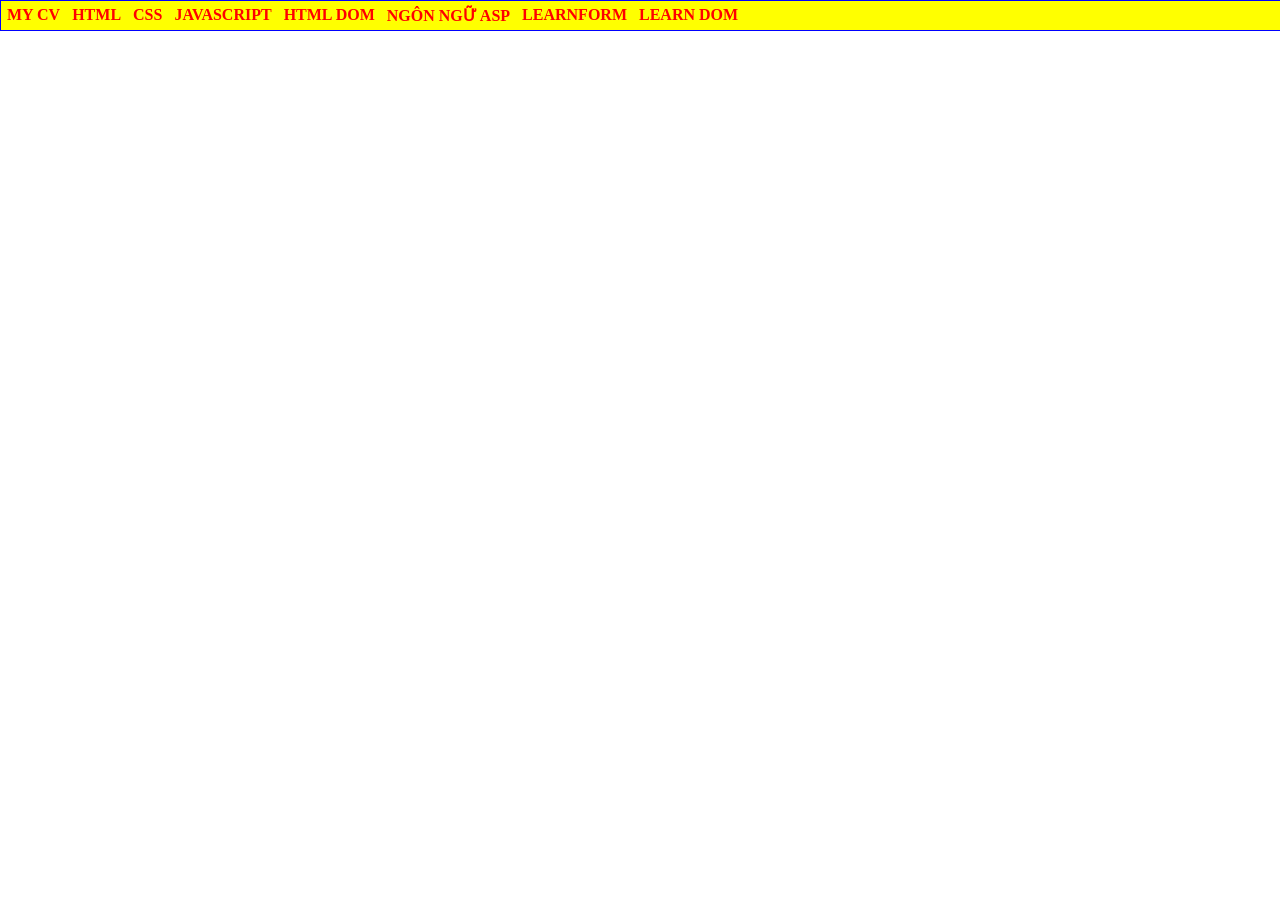
<file: index.html>
<html>
    <head>
        <meta charset="UTF-8">
        <title>Đinh Thế Nhơn - K244060739</title>
        <style> 
            @import url("main.css"); 
            body {
                margin: 0;
                padding: 0;
            }
            #container {
                width: 100%;
                background-color: yellow;
            }
            #container > ul {
                margin: 0;
                padding: 0;
            }
        </style>
    </head>
    <body>
        <div id="container">  
            <ul>
                <li><a href="Dinh_The_Nhon.html">MY CV</a></li>
                <li><a href="#">HTML</a></li>
                <li><a href="#">CSS</a>
                    <ul>
                        <li><a href="html/home.html">Bài tập 42</a></li>
                        <li><a href="learnform/clinetGet.html">Learnform</a></li>
                        <li><a href="#">GIAO DIỆN VỚI CSS</a></li>
                        <li><a href="#">CSS NÂNG CAO</a></li>
                    </ul>
                </li>
                <li><a href="#">JAVASCRIPT</a>
                    <ul>
                        <li><a href="#">LESSON 01</a></li>
                        <li><a href="#">LESSON 02</a></li>
                        <li><a href="#">LESSON 03</a></li>
                    </ul>
                </li>
                <li><a href="#">HTML DOM</a></li>
                <li><a href="#">NGÔN NGỮ ASP</a></li>
                <li>
                    <a href="#">LEARNFORM</a>
                    <ul>
                        <li>
                            <a href="learnform/Bài 48/Register.html">
                                Bài 48
                            </a>
                        </li>
                        <li>
                            <a href="learnform/Bài 49/OnlineClassifield.html">
                                Bài 49
                            </a>
                        </li>
                        <li>
                            <a href="Baitap50/report.html">
                                Bài 50
                            </a>
                        </li>
                    </ul>
                </li>
                <li>
                    <a href="#">LEARN DOM</a>
                    <ul>
                        <li>
                            <a href="Learn DOM/Bài 63.html">
                                Bài 63
                            </a>
                        </li>
                        <li>
                            <a href="Learn DOM/Bài 64.html">
                                Bài 64
                            </a>
                        </li>
                    </ul>
                </li>
            </ul>
        </div>
    </body>
</html>
</file>
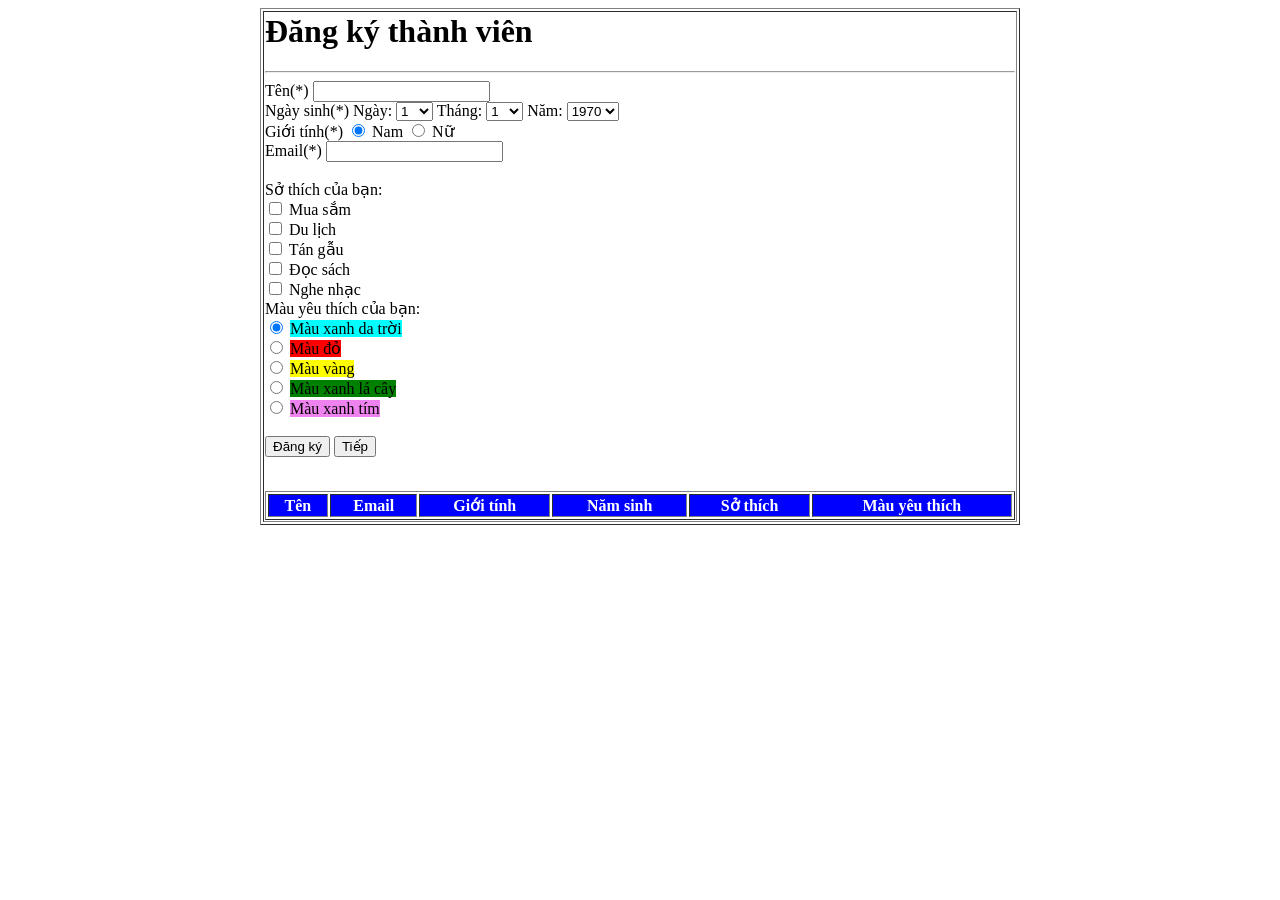
<file: Bài 63.html>
<html>
<head>
    <title>Đăng ký thành viên</title>

    <script>
        function loadDate() {
            for (var i = 1; i <= 31; i++)
                document.getElementById("ngay").innerHTML +=
                    "<option>" + i + "</option>";

            for (var i = 1; i <= 12; i++)
                document.getElementById("thang").innerHTML +=
                    "<option>" + i + "</option>";

            var currentYear = new Date().getFullYear();

            for (var i = 1970; i <= currentYear; i++)
                document.getElementById("nam").innerHTML +=
                    "<option>" + i + "</option>";
        }

        function dangKy() {
            var ten = document.getElementById("txtTen").value;
            var email = document.getElementById("txtEmail").value;

            if (ten.trim() == "") {
                alert("Tên không được để trống");
                return;
            }

            if (!email.includes("@") || !email.includes(".")) {
                alert("Email không hợp lệ");
                return;
            }

            var gioitinh =
                document.querySelector('input[name="gioitinh"]:checked').value;

            var ds = document.querySelectorAll('input[name="sothich"]:checked');
            var sothich = [];

            for (var i = 0; i < ds.length; i++) {
                sothich.push(ds[i].value);
            }

            var mau =
                document.querySelector('input[name="mau"]:checked').value;

            var ngay = document.getElementById("ngay").value;
            var thang = document.getElementById("thang").value;
            var nam = document.getElementById("nam").value;

            var tbody = document.getElementById("tbThanhVien");
            var tr = document.createElement("tr");

            tr.innerHTML =
                "<td>" + ten + "</td>" +
                "<td>" + email + "</td>" +
                "<td>" + gioitinh + "</td>" +
                "<td>" + ngay + "/" + thang + "/" + nam + "</td>" +
                "<td>" + sothich.join(", ") + "</td>" +
                "<td>" + mau + "</td>";

            tr.onmouseover = function() {
                this.style.backgroundColor = "yellow";
                this.style.color = "red";
            };

            tr.onmouseout = function() {
                this.style.backgroundColor = "white";
                this.style.color = "black";
            };

            tbody.appendChild(tr);
        }
    </script>
</head>

<body onload="loadDate()">

<table width="760" border="1" align="center">
    <tr>
        <td>
            <h1>Đăng ký thành viên</h1>
            <hr>

            <form id="frmDangKy">

                Tên(*)
                <input type="text" id="txtTen" name="txtTen">
                <br>

                Ngày sinh(*)
                Ngày:
                <select id="ngay"></select>

                Tháng:
                <select id="thang"></select>

                Năm:
                <select id="nam"></select>
                <br>

                Giới tính(*)
                <input type="radio" name="gioitinh" value="Nam" checked> Nam
                <input type="radio" name="gioitinh" value="Nữ"> Nữ
                <br>

                Email(*)
                <input type="text" id="txtEmail" name="txtEmail">
                <br><br>

                Sở thích của bạn:<br>

                <input type="checkbox" name="sothich" value="Mua sắm"> Mua sắm<br>
                <input type="checkbox" name="sothich" value="Du lịch"> Du lịch<br>
                <input type="checkbox" name="sothich" value="Tán gẫu"> Tán gẫu<br>
                <input type="checkbox" name="sothich" value="Đọc sách"> Đọc sách<br>
                <input type="checkbox" name="sothich" value="Nghe nhạc"> Nghe nhạc<br>

                Màu yêu thích của bạn:<br>

                <input type="radio" name="mau" value="Màu xanh da trời" checked>
                <span style="background:cyan;">Màu xanh da trời</span><br>

                <input type="radio" name="mau" value="Màu đỏ">
                <span style="background:red;">Màu đỏ</span><br>

                <input type="radio" name="mau" value="Màu vàng">
                <span style="background:yellow;">Màu vàng</span><br>

                <input type="radio" name="mau" value="Màu xanh lá cây">
                <span style="background:green;">Màu xanh lá cây</span><br>

                <input type="radio" name="mau" value="Màu xanh tím">
                <span style="background:violet;">Màu xanh tím</span><br><br>

                <input type="button"
                       value="Đăng ký"
                       onclick="dangKy()">

                <input type="reset" value="Tiếp">

            </form>

            <br>

            <table border="1" width="100%">
                <thead style="background:blue;color:white;">
                    <tr>
                        <th>Tên</th>
                        <th>Email</th>
                        <th>Giới tính</th>
                        <th>Năm sinh</th>
                        <th>Sở thích</th>
                        <th>Màu yêu thích</th>
                    </tr>
                </thead>

                <tbody id="tbThanhVien"></tbody>
            </table>

        </td>
    </tr>
</table>

</body>
</html>
</file>
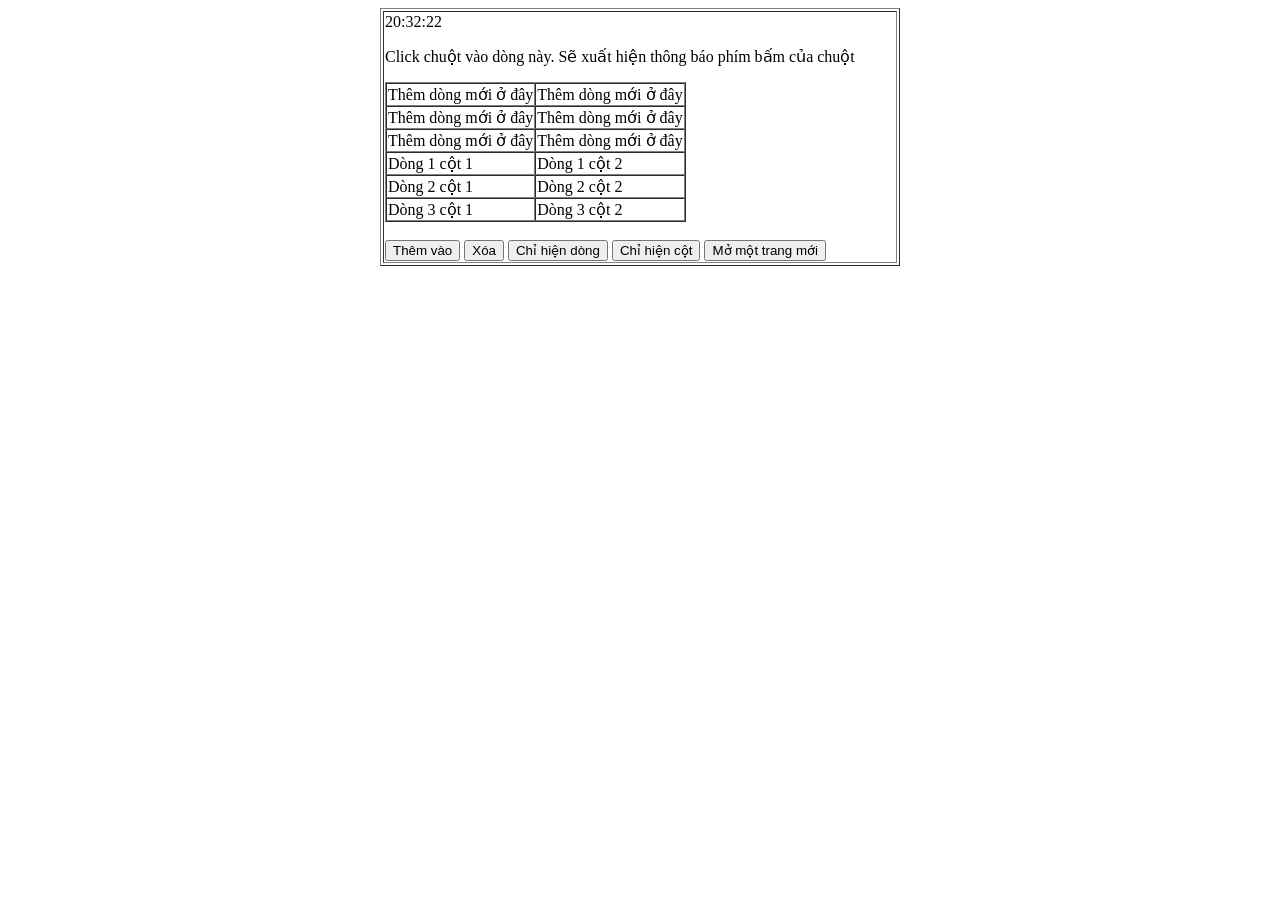
<file: Bài 64.html>
<html>
<head>
    <title>Dynamic Table_ K244060739_ Đinh Thế Nhơn</title>

    <script>
        function dongHo() {
            var d = new Date();

            document.getElementById("clock").innerHTML =
                d.getHours() + ":" +
                d.getMinutes() + ":" +
                d.getSeconds();

            setTimeout(dongHo, 1000);
        }

        function clickChuot(e) {
            if (e.button == 0)
                alert("Bạn vừa click chuột trái");

            if (e.button == 2)
                alert("Bạn vừa click chuột phải");
        }

        function chonDong(tr) {
            if (tr.style.backgroundColor == "red")
                tr.style.backgroundColor = "";
            else
                tr.style.backgroundColor = "red";
        }

        function themDong() {
            var table = document.getElementById("myTable");
            var tr = table.insertRow();

            var td1 = tr.insertCell(0);
            var td2 = tr.insertCell(1);

            td1.innerHTML = "Thêm dòng mới ở đây";
            td2.innerHTML = "Thêm dòng mới ở đây";

            tr.onclick = function() {
                chonDong(this);
            };
        }

        function xoaDong() {
            var table = document.getElementById("myTable");

            for (var i = table.rows.length - 1; i >= 0; i--) {
                if (table.rows[i].style.backgroundColor == "red")
                    table.deleteRow(i);
            }
        }

        function chiHienDong() {
            var table = document.getElementById("myTable");

            for (var i = 0; i < table.rows.length; i++) {
                if (table.rows[i].style.backgroundColor != "red")
                    table.rows[i].style.display = "none";
            }
        }

        function chiHienCot() {
            var table = document.getElementById("myTable");

            for (var i = 0; i < table.rows.length; i++) {
                table.rows[i].cells[1].style.display = "none";
            }
        }

        function moTrangMoi() {
            window.open("https://tranduythanh.com");
        }
    </script>
</head>

<body onload="dongHo()" oncontextmenu="return false">

    <table border="1" width="520" align="center">
        <tr>
            <td>

                <div id="clock"></div>

                <p onmousedown="clickChuot(event)">
                    Click chuột vào dòng này. Sẽ xuất hiện thông báo phím bấm của chuột
                </p>

                <table id="myTable" border="1" cellspacing="0">
                    <tr onclick="chonDong(this)">
                        <td>Thêm dòng mới ở đây</td>
                        <td>Thêm dòng mới ở đây</td>
                    </tr>

                    <tr onclick="chonDong(this)">
                        <td>Thêm dòng mới ở đây</td>
                        <td>Thêm dòng mới ở đây</td>
                    </tr>

                    <tr onclick="chonDong(this)">
                        <td>Thêm dòng mới ở đây</td>
                        <td>Thêm dòng mới ở đây</td>
                    </tr>

                    <tr onclick="chonDong(this)">
                        <td>Dòng 1 cột 1</td>
                        <td>Dòng 1 cột 2</td>
                    </tr>

                    <tr onclick="chonDong(this)">
                        <td>Dòng 2 cột 1</td>
                        <td>Dòng 2 cột 2</td>
                    </tr>

                    <tr onclick="chonDong(this)">
                        <td>Dòng 3 cột 1</td>
                        <td>Dòng 3 cột 2</td>
                    </tr>
                </table>

                <br>

                <input type="button" value="Thêm vào" onclick="themDong()">
                <input type="button" value="Xóa" onclick="xoaDong()">
                <input type="button" value="Chỉ hiện dòng" onclick="chiHienDong()">
                <input type="button" value="Chỉ hiện cột" onclick="chiHienCot()">
                <input type="button" value="Mở một trang mới" onclick="moTrangMoi()">

            </td>
        </tr>
    </table>

</body>
</html>
</file>
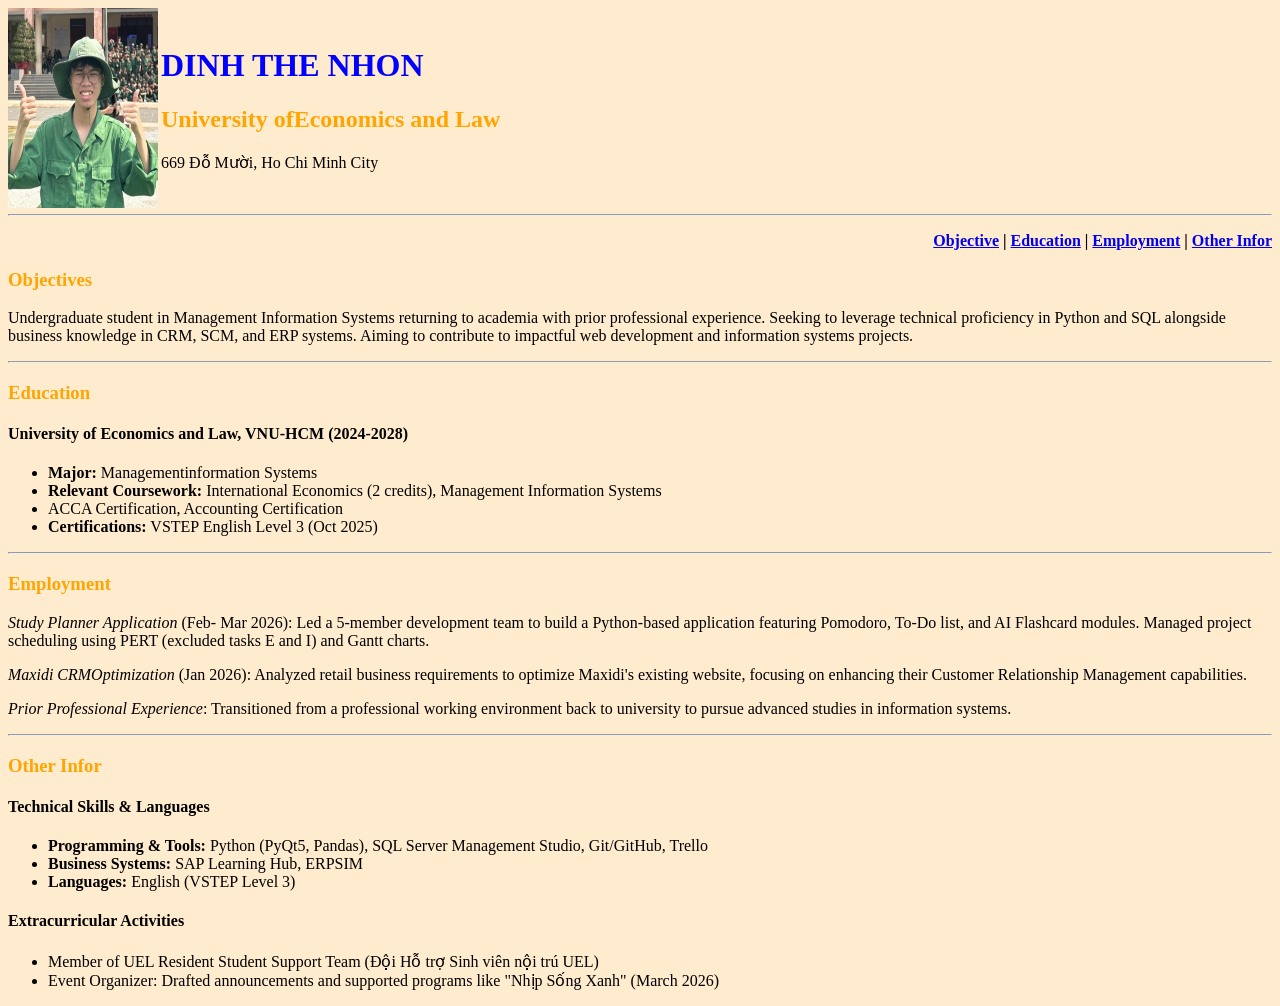
<file: Dinh_The_Nhon.html>
<html>
    <head>
        <title>My Resume</title>
    </head>
    <body bgcolor="#FFEBCD">
        <div>
            <img 
            src="hinh/K244060739.png" 
            height="200" 
            width="150" 
            align="left" />
            <br />
            <h1><font color="blue">DINH THE NHON</font></h1>
            <h2><font color="orange"
                >University ofEconomics and Law
               </font>
            </h2>
            <p>669 Đỗ Mười, Ho Chi Minh City</p>
            <br />
        </div>
        <hr />
        <p align="right">
            <b>
                <a href="#objectives">Objective</a> | 
               <a href="#education">Education</a> | 
                <a href="#employment">Employment</a> | 
                <a href="#other">Other Infor</a>
            </b>
        </p>
        <h3 id="objectives"><font color="orange">Objectives</font></h3>
        <p>
            Undergraduate student in Management Information Systems returning to academia with prior professional experience. Seeking to leverage technical proficiency in Python and SQL alongside business knowledge in CRM, SCM, and ERP systems. Aiming to contribute to impactful web development and information systems projects.
        </p>
        <hr />
        <h3 id="education"><font color="orange">Education</font></h3>
        <h4>University of Economics and Law, VNU-HCM (2024-2028)</h4>
        <ul type="disc">
            <li><b>Major:</b> Managementinformation Systems</li>
           <li><b>Relevant Coursework:</b> International Economics (2 credits), Management Information Systems</li>
            <li>ACCA Certification, Accounting Certification</li>
            <li><b>Certifications:</b> VSTEP English Level 3 (Oct 2025)</li>
        </ul>
        <hr />
        <h3 id="employment"><font color="orange">Employment</font></h3>
        <p>
            <i>Study Planner Application</i> (Feb- Mar 2026): Led a 5-member development team to build a Python-based application featuring Pomodoro, To-Do list, and AI Flashcard modules. Managed project scheduling using PERT (excluded tasks E and I) and Gantt charts.
        </p>
        <p>
            <i>Maxidi CRMOptimization</i> (Jan 2026): Analyzed retail business requirements to optimize Maxidi's existing website, focusing on enhancing their Customer Relationship Management capabilities.
        </p>
        <p>
            <i>Prior Professional Experience</i>: Transitioned from a professional working environment back to university to pursue advanced studies in information systems.
        </p>
        <hr />
        <h3 id="other"><font color="orange">Other Infor</font></h3>
        <h4>Technical Skills & Languages</h4>
        <ul type="disc">
            <li><b>Programming & Tools:</b> Python (PyQt5, Pandas), SQL Server Management Studio, Git/GitHub, Trello</li>
            <li><b>Business Systems:</b> SAP Learning Hub, ERPSIM</li>
            <li><b>Languages:</b> English (VSTEP Level 3)</li>
        </ul>
        <h4>Extracurricular Activities</h4>
        <ul type="disc">
            <li>Member of UEL Resident Student Support Team (Đội Hỗ trợ Sinh viên nội trú UEL)</li>
            <li>Event Organizer: Drafted announcements and supported programs like "Nhịp Sống Xanh" (March 2026)</li>
        </ul>
    </body>
</html>
</file>
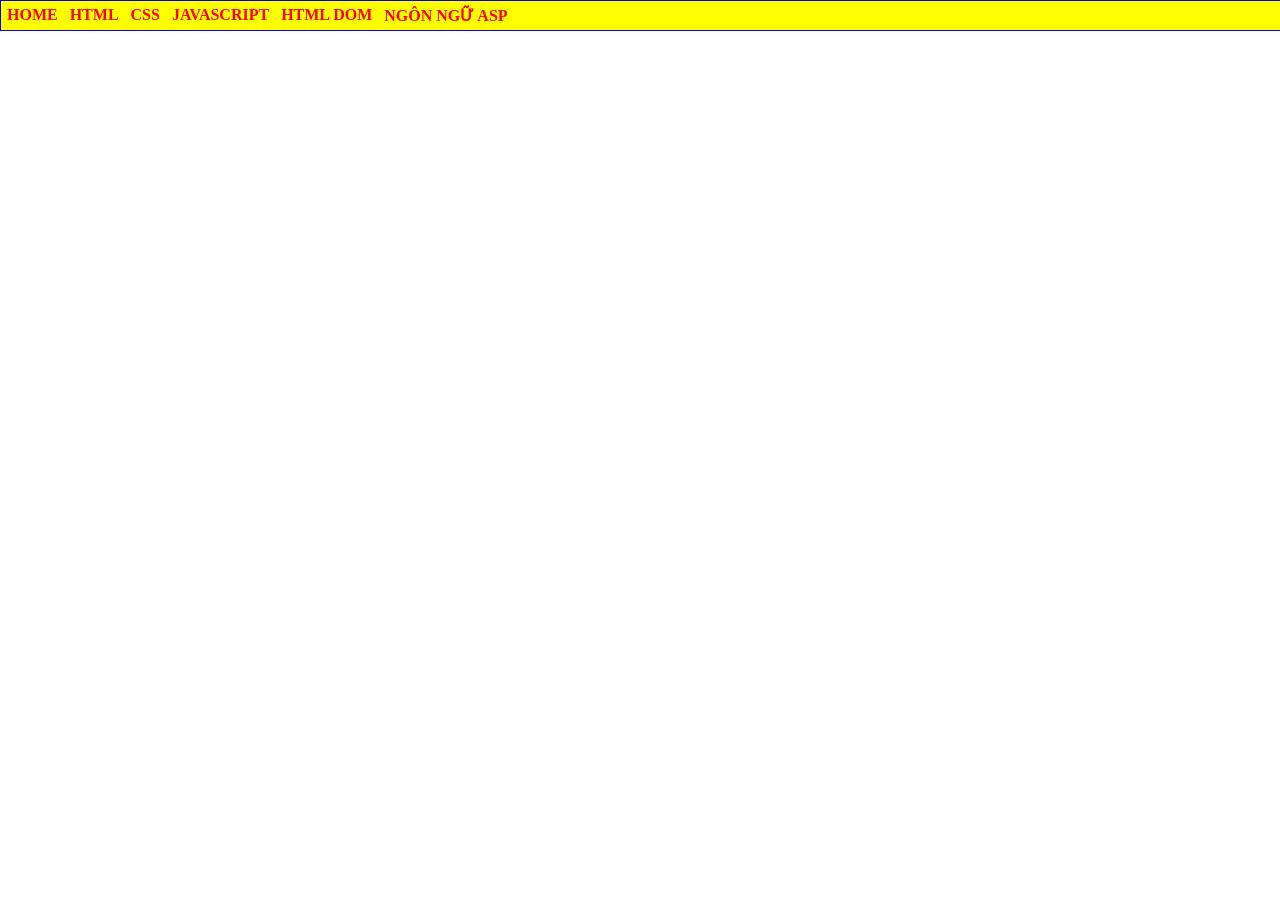
<file: home.html>
<html>
    <head>
        <meta charset="UTF-8">
        <title>Đinh Thế Nhơn - K244060739</title>
        <style> 
            @import url("main.css"); 
            body {
                margin: 0;
                padding: 0;
            }
            #container {
                width: 100%;
                background-color: yellow;
            }
            #container > ul {
                margin: 0;
                padding: 0;
            }
        </style>
    </head>
    <body>
        <div id="container">  
            <ul>
                <li><a href="#">HOME</a></li>
                <li><a href="#">HTML</a></li>
                <li><a href="#">CSS</a>
                    <ul>
                        <li><a href="#">CSS CĂN BẢN</a></li>
                        <li><a href="#">GIAO DIỆN VỚI CSS</a></li>
                        <li><a href="#">CSS NÂNG CAO</a></li>
                    </ul>
                </li>
                <li><a href="#">JAVASCRIPT</a>
                    <ul>
                        <li><a href="#">LESSON 01</a></li>
                        <li><a href="#">LESSON 02</a></li>
                        <li><a href="#">LESSON 03</a></li>
                    </ul>
                </li>
                <li><a href="#">HTML DOM</a></li>
                <li><a href="#">NGÔN NGỮ ASP</a></li>
            </ul>
        </div>
    </body>
</html>
</file>
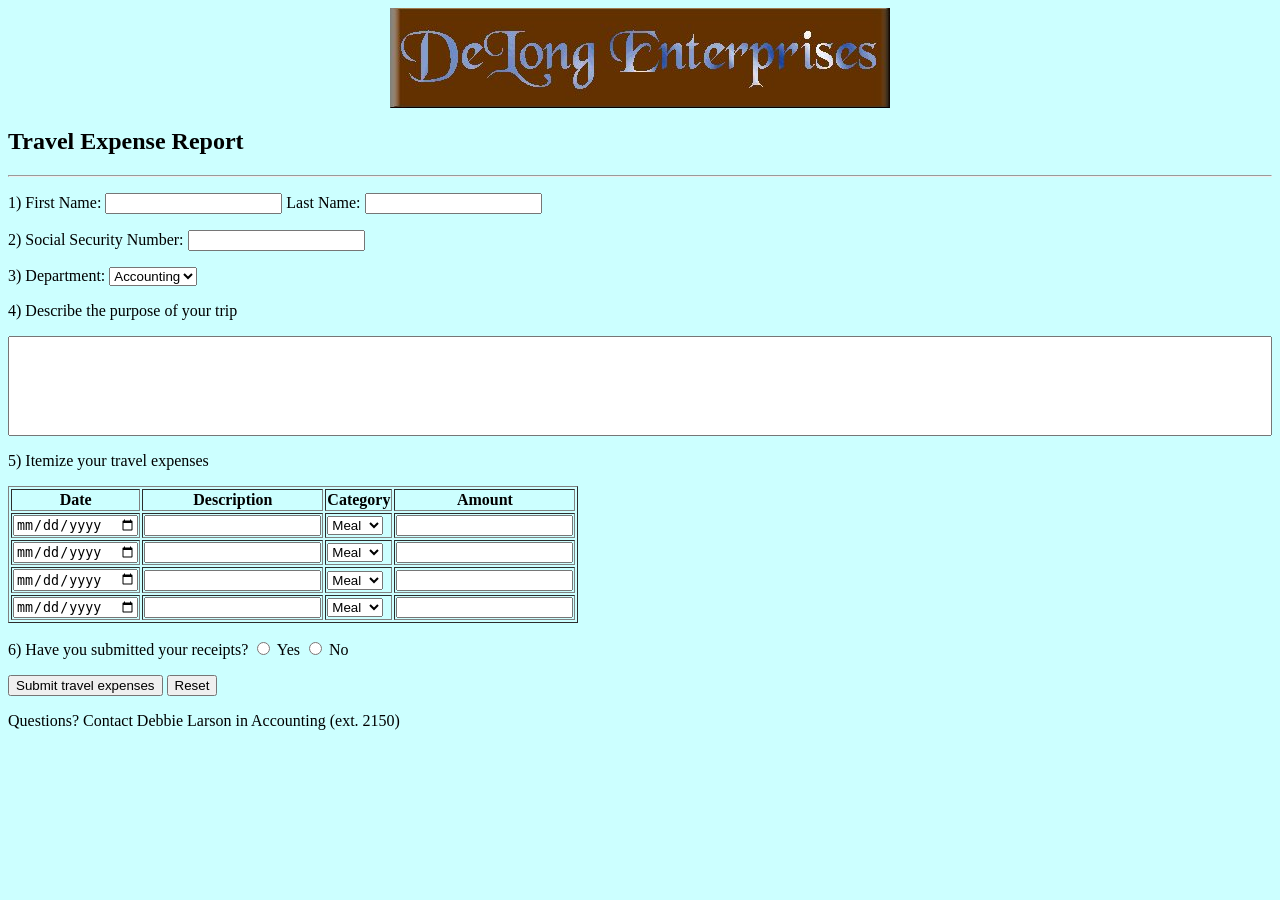
<file: Baitap50/report.html>
<html>
    <head>
        <meta charset="utf-8">
        <title>Đinh Thế Nhơn - K244060739</title>
        <script>
            function submitReport()
            {
                const firstName = document.getElementById("first_name").value;
                const lastName = document.getElementById("last_name").value;
                let message = "Nộp bài thành công!\n";
                message += "Họ tên: " + firstName + " " + lastName + "\n";
                alert(message)
            }
        </script>
    </head>
    <body style="background-color: #CCFFFF;"></body>
        <p align="center">
            <img src="images/DeLong.jpg"/>
        </p>
        <h2>Travel Expense Report</h2>
        <hr/>
        <form name="report">
            <p>
                1&rpar; First Name:
                <input type="text" name="first_name" id="first_name"/>
                Last Name:
                <input type="text" name="last_name" id="last_name"/>
            </p>
            <p>
                2&rpar; Social Security Number:
                <input type="text" name="number" id="number"/>
            </p>
            <p>
                3&rpar; Department:
                <select name="department">
                    <option>Accounting</option>
                    <option>Sales</option>
                    <option>Marketing</option>
                    <option>Legal</option>
                    <option>HR</option>
                    <option>Logistics</option>
                </select>
            </p>
            <p>
                4&rpar; Describe the purpose of your trip
            </p>
            <input type="text" name="purpose" id="purpose" style="width: 100%; height: 100px;"/>
            <p>
                5&rpar; Itemize your travel expenses
            </p>
            <table border="1">
                <tr>
                    <th>Date</th>
                    <th>Description</th>
                    <th>Category</th>
                    <th>Amount</th>
                </tr>
                <tr>
                    <td>
                        <input type="date" name="date" id="date1"/>
                    </td>
                    <td>
                        <input type="text" name="description" id="description1"/>
                    </td>
                    <td>
                        <select name="category" id="category1">
                            <option>Meal</option>
                            <option>Drink</option>
                            <option>Food</option>
                            <option>Thing</option>
                        </select>
                    </td>
                    <td>
                        <input type="text" name="amount" id="amount1"/>
                    </td>
                </tr>
                <tr>
                    <td>
                        <input type="date" name="date" id="date2"/>
                    </td>
                    <td>
                        <input type="text" name="description" id="description2"/>
                    </td>
                    <td>
                        <select name="category" id="category2">
                            <option>Meal</option>
                            <option>Drink</option>
                            <option>Food</option>
                            <option>Thing</option>
                        </select>
                    </td>
                    <td>
                        <input type="text" name="amount" id="amount2"/>
                    </td>
                </tr>
                <tr>
                    <td>
                        <input type="date" name="date" id="date3"/>
                    </td>
                    <td>
                        <input type="text" name="description" id="description3"/>
                    </td>
                    <td>
                        <select name="category" id="category3">
                            <option>Meal</option>
                            <option>Drink</option>
                            <option>Food</option>
                            <option>Thing</option>
                        </select>
                    </td>
                    <td>
                        <input type="text" name="amount" id="amount3"/>
                    </td>
                </tr>
                <tr>
                    <td>
                        <input type="date" name="date" id="date4"/>
                    </td>
                    <td>
                        <input type="text" name="description" id="description4"/>
                    </td>
                    <td>
                        <select name="category" id="category4">
                            <option>Meal</option>
                            <option>Drink</option>
                            <option>Food</option>
                            <option>Thing</option>
                        </select>
                    </td>
                    <td>
                        <input type="text" name="amount" id="amount4"/>
                    </td>
                </tr>
            </table>
            <p>
                6&rpar; Have you submitted your receipts?
                <input type="radio" name="submit" id="submit1"/>
                <label for="submit1">Yes</label>
                <input type="radio" name="submit" id="submit2"/>
                <label for="submit2">No</label>
            </p>
            <button type="button" onclick="submitReport()">
                Submit travel expenses
            </button>
            <button type="reset">
                Reset
            </button>
            <br/>
            <p>
                Questions? Contact Debbie Larson in Accounting (ext. 2150)
            </p>
        </form>
    </body>
</html>
</file>
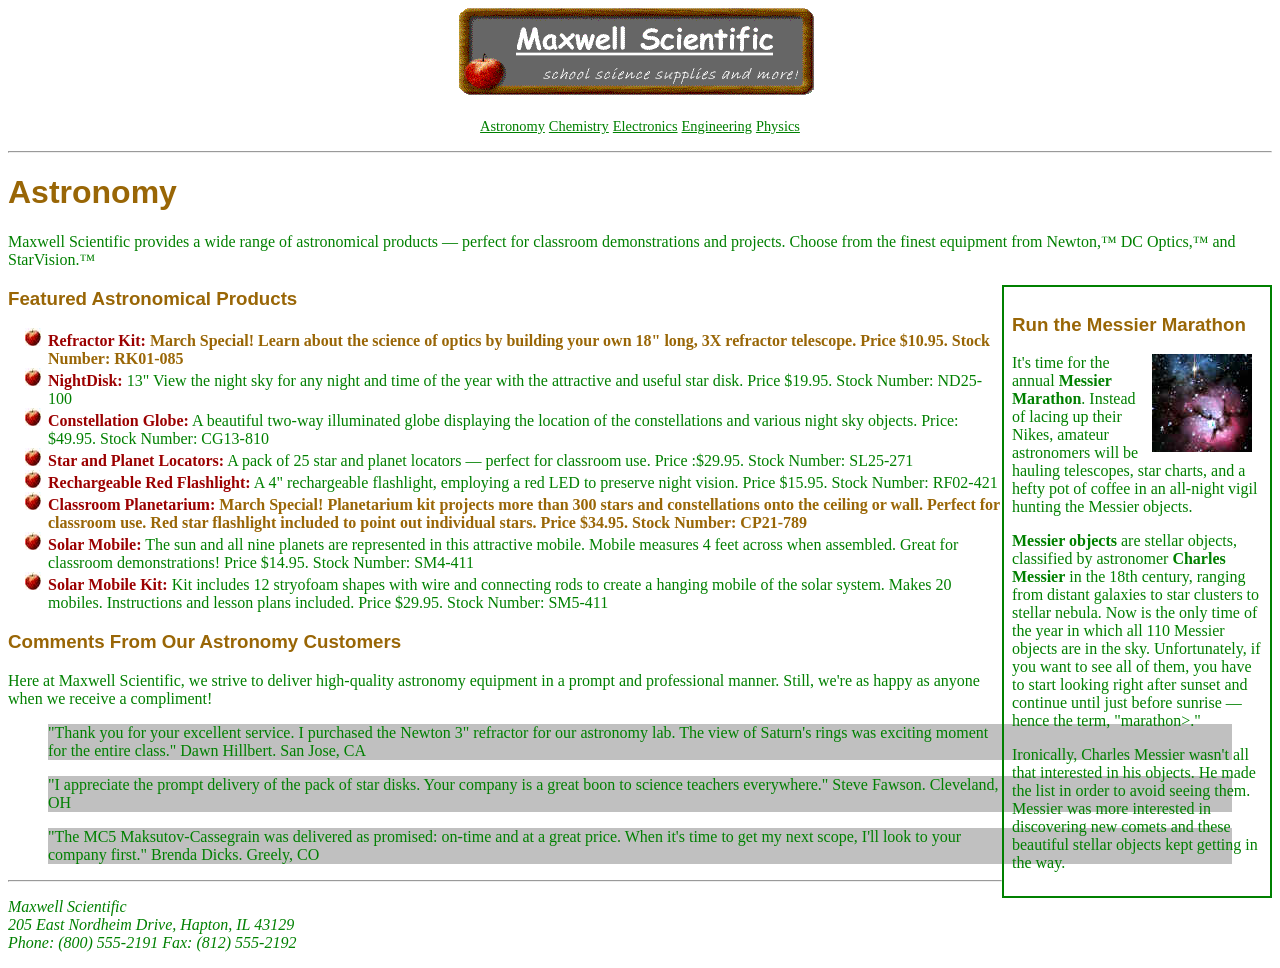
<file: html/home.html>
<html>
    <head>
        <meta charset="utf-8">
        <title>Đinh Thế Nhơn - K244060739</title>
        <link rel="stylesheet" type="text/css" href="../css/mainstyle.css"/>
    </head>
    <body>
        <p align="center">
            <img src="../images/MWSLogo.gif"/>
        </p>
        <p align="center">
            <a href="#">Astronomy</a>
            <a href="#">Chemistry</a>
            <a href="#">Electronics</a>
            <a href="#">Engineering</a>
            <a href="#">Physics</a>
        </p>
        <hr/>
        <h1><special>Astronomy</special></h1>
        <p>
            Maxwell Scientific provides a wide range of astronomical products — perfect for classroom demonstrations and projects. Choose from the finest equipment from Newton,™ DC Optics,™ and StarVision.™
        </p>
        <div class="Article">
            <h3><special>Run the Messier Marathon</special></h3>
            <img src="../images/m20.jpg" alt="Image" style="float:right; margin-right: 10px;">
            <p>
                It's time for the annual <b>Messier Marathon</b>. Instead of lacing up their Nikes, amateur astronomers will be hauling telescopes, star charts, and a hefty pot of coffee in an all-night vigil hunting the Messier objects.
            </p>
            <p>
                <b>Messier objects</b> are stellar objects, classified by astronomer <b>Charles Messier</b> in the 18th century, ranging from distant galaxies to star clusters to stellar nebula. Now is the only time of the year in which all 110 Messier objects are in the sky. Unfortunately, if you want to see all of them, you have to start looking right after sunset and continue until just before sunrise — hence the term, "marathon>."
            </p>
            <p>
                Ironically, Charles Messier wasn't all that interested in his objects. He made the list in order to avoid seeing them. Messier was more interested in discovering new comets and these beautiful stellar objects kept getting in the way.
            </p>
        </div>
        <h3><special>Featured Astronomical Products</special></h3>
        <ul>
            <li>
                <b>Refractor Kit:</b> <special>March Special! Learn about the science of optics by building your own 18" long, 3X refractor telescope. Price $10.95. Stock Number: RK01-085</special>
            </li>
            <li>
                <b>NightDisk:</b> 13" View the night sky for any night and time of the year with the attractive and useful star disk. Price $19.95. Stock Number: ND25-100
            </li>
            <li>
                <b>Constellation Globe:</b> A beautiful two-way illuminated globe displaying the location of the constellations and various night sky objects. Price: $49.95. Stock Number: CG13-810
            </li>
            <li>
                <b>Star and Planet Locators:</b> A pack of 25 star and planet locators — perfect for classroom use. Price :$29.95. Stock Number: SL25-271
            </li>
            <li>
                <b>Rechargeable Red Flashlight:</b> A 4" rechargeable flashlight, employing a red LED to preserve night vision. Price $15.95. Stock Number: RF02-421
            </li>
            <li>
                <b>Classroom Planetarium:</b> <special>March Special! Planetarium kit projects more than 300 stars and constellations onto the ceiling or wall. Perfect for classroom use. Red star flashlight included to point out individual stars. Price $34.95. Stock Number: CP21-789</special>
            </li>
            <li>
                <b>Solar Mobile:</b> The sun and all nine planets are represented in this attractive mobile. Mobile measures 4 feet across when assembled. Great for classroom demonstrations! Price $14.95. Stock Number: SM4-411
            </li>
            <li>
                <b>Solar Mobile Kit:</b> Kit includes 12 stryofoam shapes with wire and connecting rods to create a hanging mobile of the solar system. Makes 20 mobiles. Instructions and lesson plans included. Price $29.95. Stock Number: SM5-411
            </li>
        </ul>
        <h3><special>Comments From Our Astronomy Customers</special></h3>
        <p>
            Here at Maxwell Scientific, we strive to deliver high-quality astronomy equipment in a prompt and professional manner. Still, we're as happy as anyone when we receive a compliment!
        </p>
        <blockquote>
            "Thank you for your excellent service. I purchased the Newton 3" refractor for our astronomy lab. The view of Saturn's rings was exciting moment for the entire class." Dawn Hillbert. San Jose, CA
        </blockquote>
        <blockquote>
            "I appreciate the prompt delivery of the pack of star disks. Your company is a great boon to science teachers everywhere." Steve Fawson. Cleveland, OH
        </blockquote>
        <blockquote>
            "The MC5 Maksutov-Cassegrain was delivered as promised: on-time and at a great price. When it's time to get my next scope, I'll look to your company first." Brenda Dicks. Greely, CO
        </blockquote>
        <hr/>
        <p style="font-style: italic;">
            Maxwell Scientific
            <br/>
            205 East Nordheim Drive, Hapton, IL 43129
            <br/>
            Phone: (800) 555-2191 Fax: (812) 555-2192
        </p>
    </body>
</html>
</file>
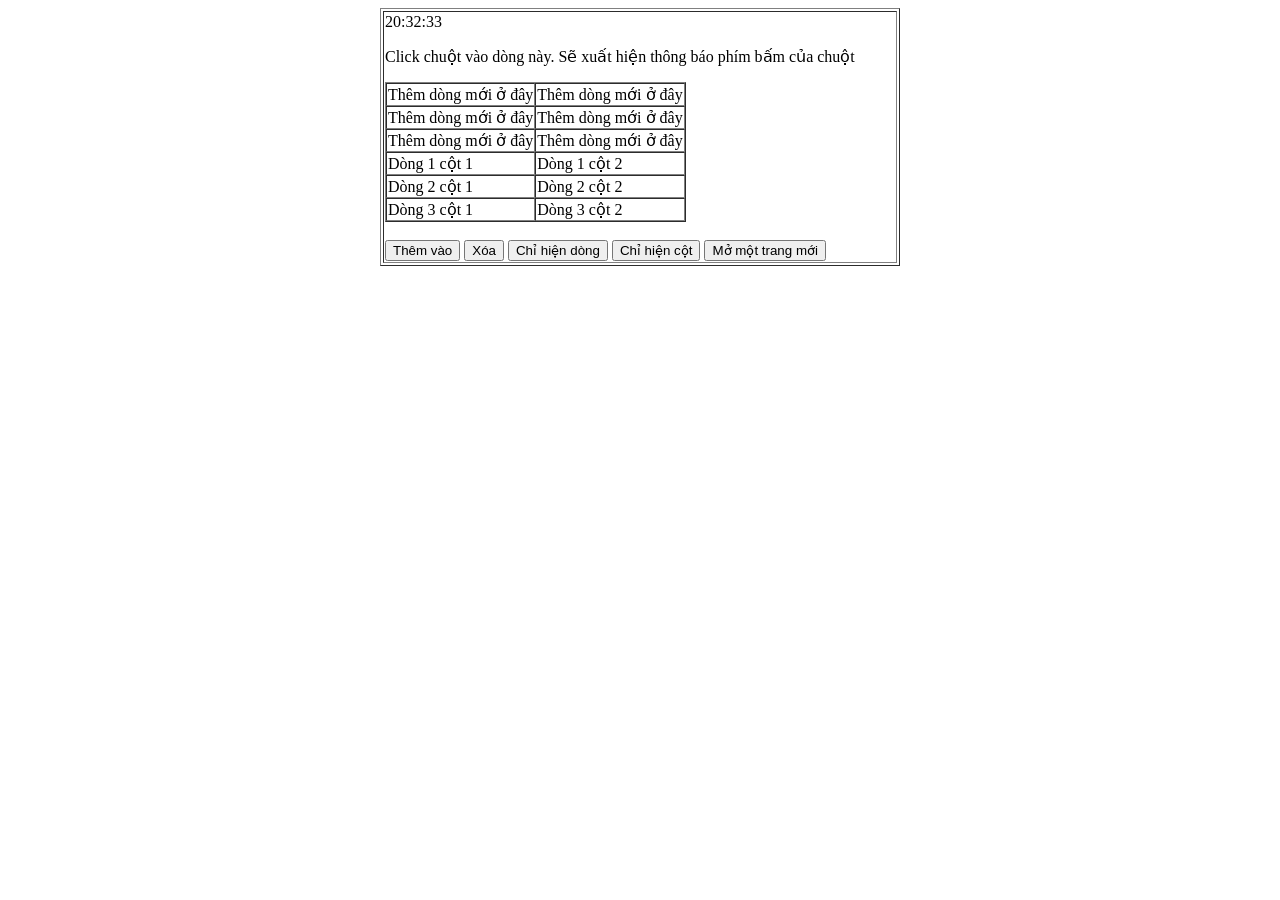
<file: Learn DOM/Bài 64.html>
<html>
<head>
    <title>Dynamic Table</title>

    <script>
        function dongHo() {
            var d = new Date();

            document.getElementById("clock").innerHTML =
                d.getHours() + ":" +
                d.getMinutes() + ":" +
                d.getSeconds();

            setTimeout(dongHo, 1000);
        }

        function clickChuot(e) {
            if (e.button == 0)
                alert("Bạn vừa click chuột trái");

            if (e.button == 2)
                alert("Bạn vừa click chuột phải");
        }

        function chonDong(tr) {
            if (tr.style.backgroundColor == "red")
                tr.style.backgroundColor = "";
            else
                tr.style.backgroundColor = "red";
        }

        function themDong() {
            var table = document.getElementById("myTable");
            var tr = table.insertRow();

            var td1 = tr.insertCell(0);
            var td2 = tr.insertCell(1);

            td1.innerHTML = "Thêm dòng mới ở đây";
            td2.innerHTML = "Thêm dòng mới ở đây";

            tr.onclick = function() {
                chonDong(this);
            };
        }

        function xoaDong() {
            var table = document.getElementById("myTable");

            for (var i = table.rows.length - 1; i >= 0; i--) {
                if (table.rows[i].style.backgroundColor == "red")
                    table.deleteRow(i);
            }
        }

        function chiHienDong() {
            var table = document.getElementById("myTable");

            for (var i = 0; i < table.rows.length; i++) {
                if (table.rows[i].style.backgroundColor != "red")
                    table.rows[i].style.display = "none";
            }
        }

        function chiHienCot() {
            var table = document.getElementById("myTable");

            for (var i = 0; i < table.rows.length; i++) {
                table.rows[i].cells[1].style.display = "none";
            }
        }

        function moTrangMoi() {
            window.open("https://tranduythanh.com");
        }
    </script>
</head>

<body onload="dongHo()" oncontextmenu="return false">

    <table border="1" width="520" align="center">
        <tr>
            <td>

                <div id="clock"></div>

                <p onmousedown="clickChuot(event)">
                    Click chuột vào dòng này. Sẽ xuất hiện thông báo phím bấm của chuột
                </p>

                <table id="myTable" border="1" cellspacing="0">
                    <tr onclick="chonDong(this)">
                        <td>Thêm dòng mới ở đây</td>
                        <td>Thêm dòng mới ở đây</td>
                    </tr>

                    <tr onclick="chonDong(this)">
                        <td>Thêm dòng mới ở đây</td>
                        <td>Thêm dòng mới ở đây</td>
                    </tr>

                    <tr onclick="chonDong(this)">
                        <td>Thêm dòng mới ở đây</td>
                        <td>Thêm dòng mới ở đây</td>
                    </tr>

                    <tr onclick="chonDong(this)">
                        <td>Dòng 1 cột 1</td>
                        <td>Dòng 1 cột 2</td>
                    </tr>

                    <tr onclick="chonDong(this)">
                        <td>Dòng 2 cột 1</td>
                        <td>Dòng 2 cột 2</td>
                    </tr>

                    <tr onclick="chonDong(this)">
                        <td>Dòng 3 cột 1</td>
                        <td>Dòng 3 cột 2</td>
                    </tr>
                </table>

                <br>

                <input type="button" value="Thêm vào" onclick="themDong()">
                <input type="button" value="Xóa" onclick="xoaDong()">
                <input type="button" value="Chỉ hiện dòng" onclick="chiHienDong()">
                <input type="button" value="Chỉ hiện cột" onclick="chiHienCot()">
                <input type="button" value="Mở một trang mới" onclick="moTrangMoi()">

            </td>
        </tr>
    </table>

</body>
</html>
</file>
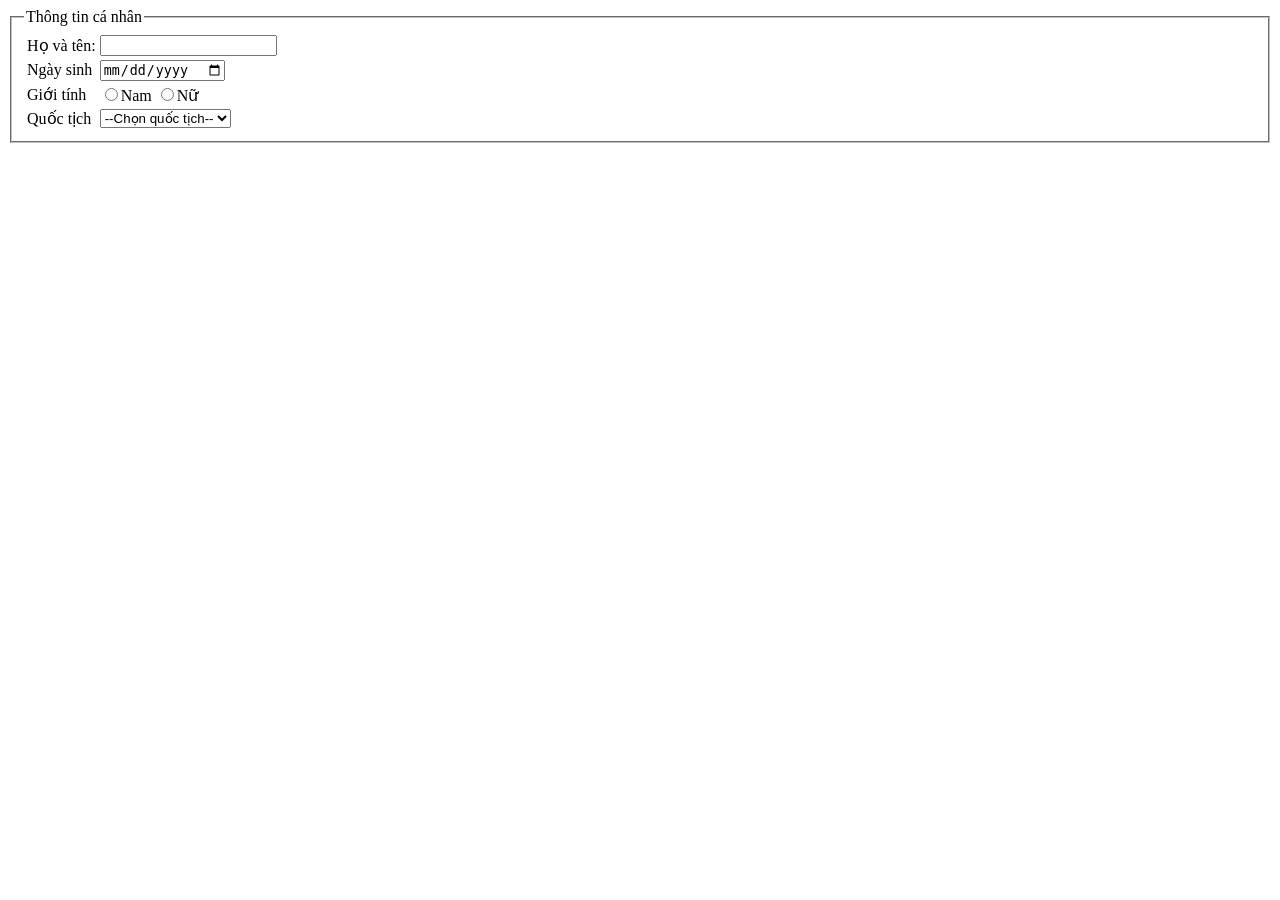
<file: learnform/contact.html>
<html>
    <head>
        <title>Đinh Thế Nhơn - K244060739</title>
    </head>
    <body>
        <form name ="my_form">
            <fieldset>
                <legend>Thông tin cá nhân</legend>
                <table>
                    <tr>
                        <td>Họ và tên:</td>
                        <td><input type="text" name="txtten" id="txtten"></td>
                    </tr>
                    <tr>
                        <td>Ngày sinh</td>
                        <td><input type="date" name="dob" id="dob"></td>
                    </tr>
                    <tr>
                        <td>Giới tính</td>
                        <td>
                            <input type="radio" name="gender" value="Nam">Nam
                            <input type="radio" name="gender" value="Nữ">Nữ
                        </td>
                    </tr>
                    <tr>
                        <td>Quốc tịch</td>
                        <td>
                            <select name="country" id=""nationally">
                                <option value="">--Chọn quốc tịch--</option>
                                <option value="VN">Việt Nam</option>
                                <option value="US">Mỹ</option>
                                <option value="JP">Nhật Bản</option>
                            </select>
                        </td>
                    </tr>
                </table>
            </fieldset>
        </form>
    </body>
</html>
</file>
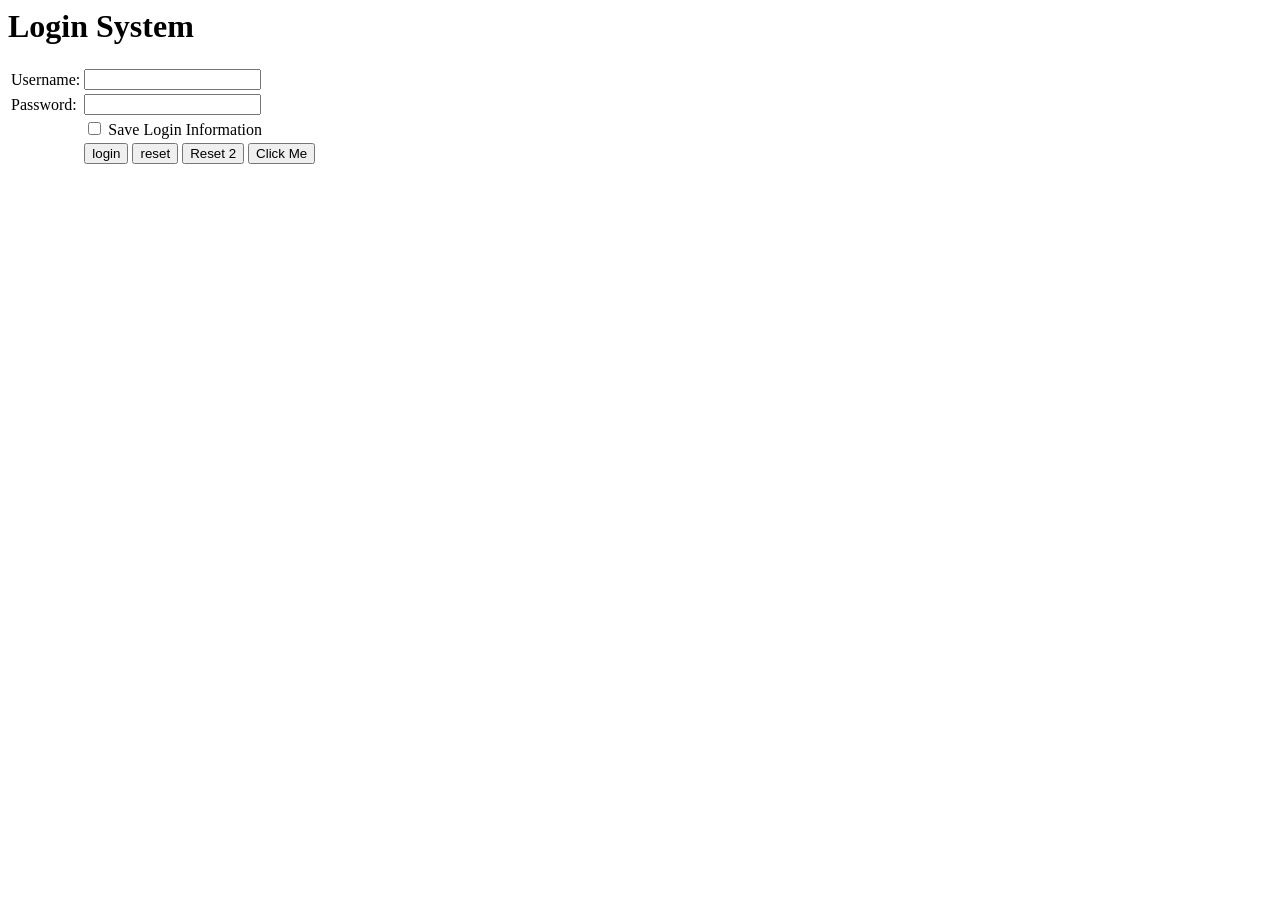
<file: learnform/login.html>
<html>
    <head>
        <title>
               Login System
        </title>
    </head>
    <body>
        <form
            action ="http://tranduythanh.com/process.html"
            method="get"
        >
        <h1> Login System</h1>
         <table>
            <tr>
                <td> 
                    <label for="username">Username:</label>
                </td>
                <td> <input type="text" name="username" id="username"> </td>

            </tr>
            <tr>
                <td> 
                    <label for="password">Password:</label>
                </td>
                <td> <input type="password" name="password" id="password"> </td>
            </tr>
            <tr>
                <td>&nbsp;</td>
                <td>
                    <input type="checkbox" name="save_info" id="save_info">
                    <label for="save_info">Save Login Information</label>
                </td>
            </tr>
            <tr>
                <td>&nbsp;</td>
                <td>
                    <input type="submit" value="login">

                     <input type="reset" value="reset">
                     <button type="reset">Reset 2</button>
                     <button type="button" onclick="this.style.color='red'">Click Me</button>
                </td>
            </tr>
         </table>
         </form>
        </body>
    </body>
</html>
</file>
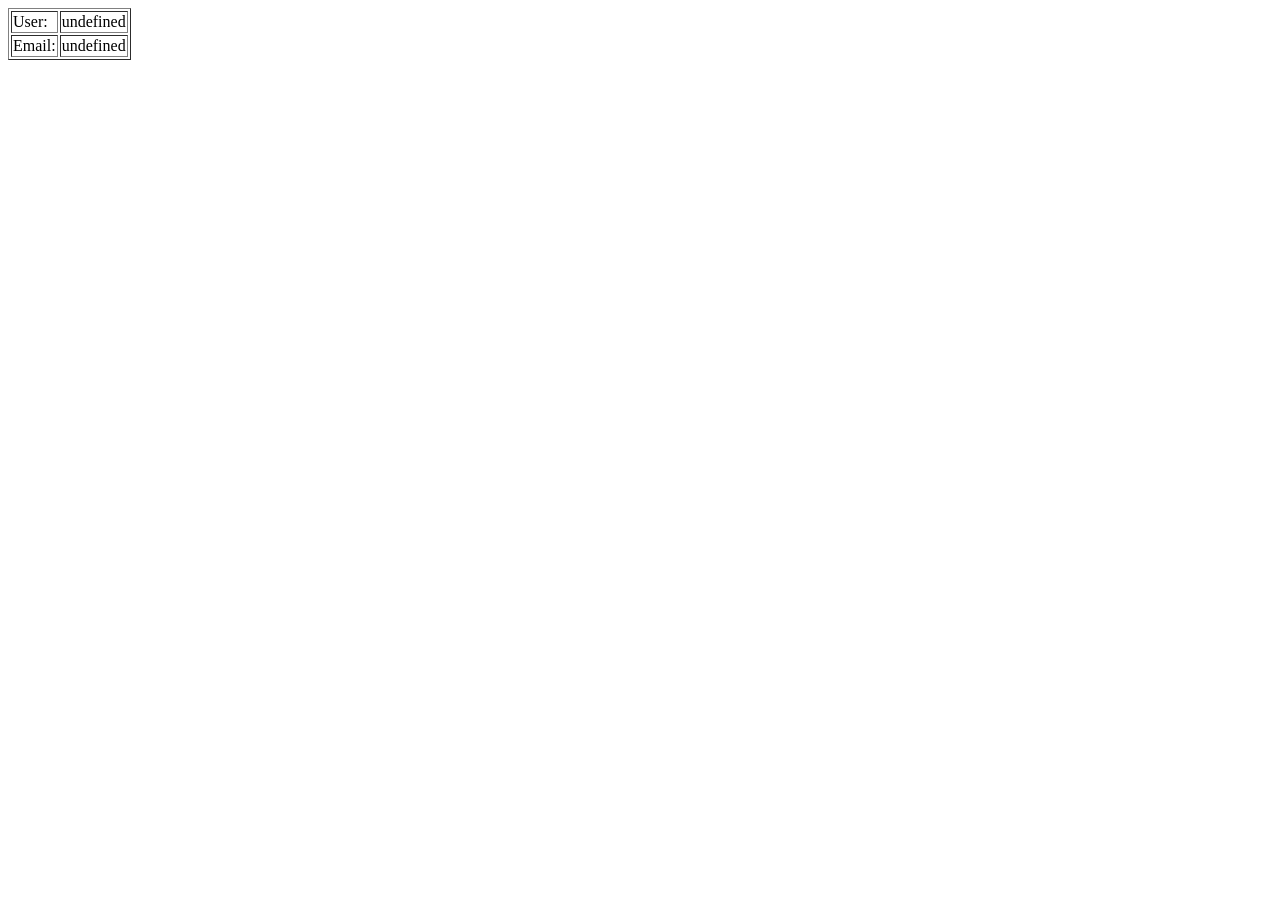
<file: learnform/ServerGet.html>
<head>
    <meta charset="utf-8" />
    <title></title>
    <script>
        function getUrlVars() {
            var vars = {};
            var parts = window.location.href.replace(/[?&]+([^=&]+)=([^&]*)/gi,
                function (m, key, value) {
                    vars[key] = value;
                });
            return vars;
        }
        var ten = unescape(getUrlVars()["txtten"]);
        var email = unescape(getUrlVars()["txtemail"]);
    </script>
</head>
<body>
    <form>
        <table border="1">
            <tr>
                <td>User:</td>
                <td id="iduser"></td>
            </tr>
            <tr>
                <td>Email:</td>
                <td id="idemail"></td>
            </tr>
        </table>
    </form>

    <script>
        document.getElementById("iduser").innerHTML = ten
        document.getElementById("idemail").innerHTML = email
    </script>
</body>
</file>
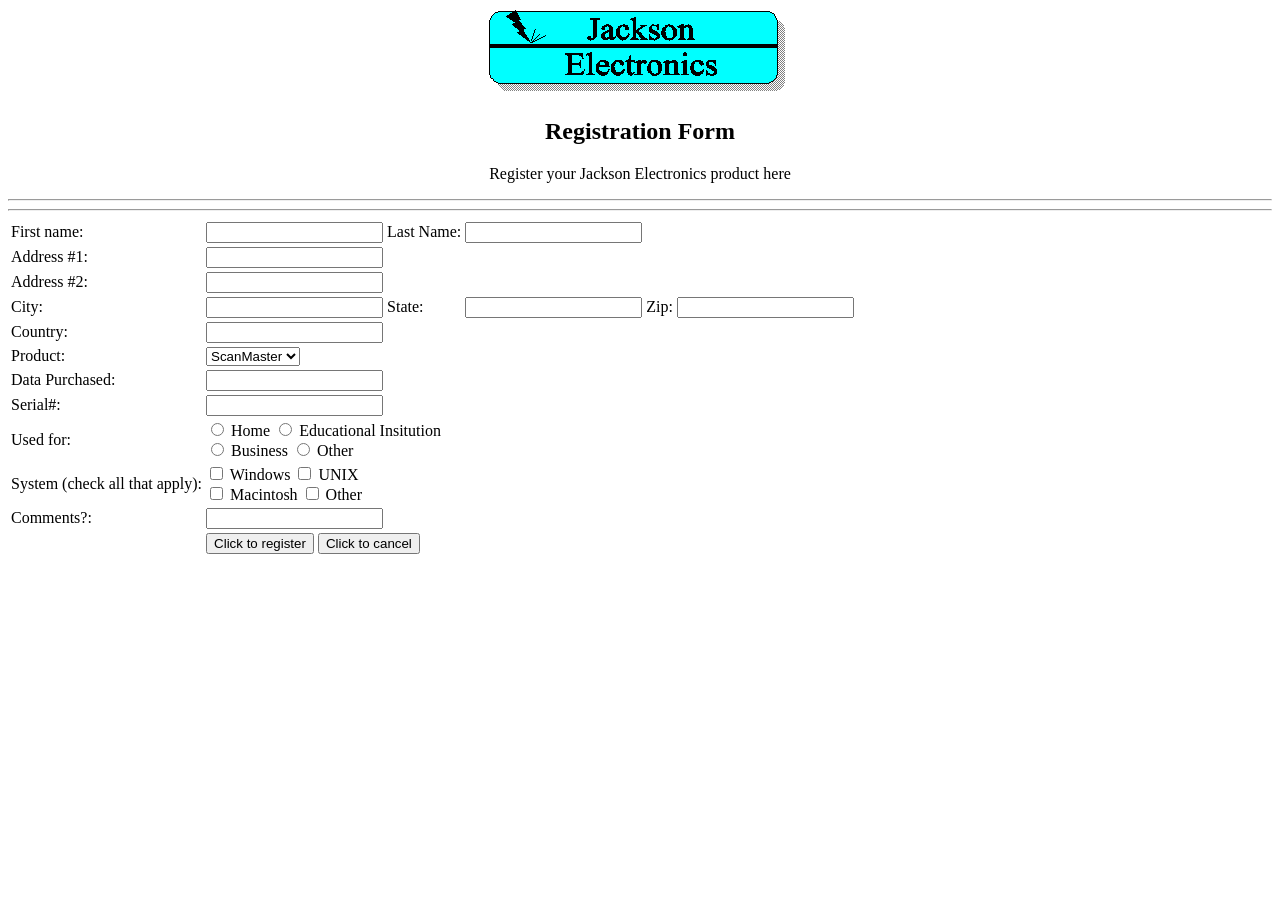
<file: learnform/Bài 48/Register.html>
<html>
    <head>
        <meta charset="utf-8">
        <title>Đinh Thế Nhơn</title>
        <script>
            function register()
            {
                const firstName = document.getElementById("first_name").value;
                const lastName = document.getElementById("last_name").value;
                const product = document.getElementById("product").value;
                let message = "Đăng ký thành công!\n";
                message += "Họ tên: " + firstName + " " + lastName + "\n";
                message += "Sản phẩm: " + product + "\n";
                alert(message)
            }
        </script>
    </head>
    <body>
        <p align="center">
            <img src="images/Jackson.gif">
        </p>
        <h2 align="center">Registration Form</h2>
        <p align="center">
            Register your Jackson Electronics product here
        </p>
        <form name="registration">
            <table>
                <tr>
                    <td>First name:</td>
                    <td>
                        <input type="text" name="first_name" id="first_name"/>
                    </td>
                    <td>Last Name:</td>
                    <td colspan="3">
                        <input type="text" name="last_name" id="last_name"/>
                    </td>
                </tr>
                <tr>
                    <td>Address #1:</td>
                    <td colspan="4">
                        <input type="text" name="address1" id="address1"/>
                    </td>
                </tr>
                <tr>
                    <td>Address #2:</td>
                    <td colspan="4">
                        <input type="text" name="address2" id="address2"/>
                    </td>
                </tr>
                <tr>
                    <td>City:</td>
                    <td>
                        <input type="text" name="city" id="city"/>
                    </td>
                    <td>State:</td>
                    <td>
                        <input type="text" name="state" id="state"/>
                    </td>
                    <td>Zip:</td>
                    <td>
                        <input type="text" name="zip" id="zip"/>
                    </td>
                </tr>
                <tr>
                    <td>Country:</td>
                    <td>
                        <input type="text" name="country" id="country">
                    </td>
                </tr>
                <hr/>
                <tr>
                    <td>Product:</td>
                    <td>
                        <select name="product" id="product">
                            <option>ScanMaster</option>
                            <option>Master</option>
                            <option>Tea</option>
                        </select>
                    </td>
                </tr>
                <tr>
                    <td>Data Purchased:</td>
                    <td>
                       <input type="text" name="data_purchased" id="data_purchased"/> 
                    </td>
                </tr>
                <tr>
                    <td>Serial#:</td>
                    <td>
                        <input type="text" name="serial" id="serial"/>
                    </td>
                </tr>
                <tr>
                    <td>Used for:</td>
                    <td colspan="5">
                        <input type="radio" name="used_for" id="used_for1"/>
                        <label for="used_for1">Home</label> 
                        <input type="radio" name="used_for" id="used_for2"/>
                        <label for="used_for2">Educational Insitution</label> 
                        <br/>
                        <input type="radio" name="used_for" id="used_for3"/>
                        <label for="used_for3">Business</label> 
                        <input type="radio" name="used_for" id="used_for4"/>
                        <label for="used_for4">Other</label> 
                    </td>
                </tr>
                <tr>
                    <td>System (check all that apply):</td>
                    <td colspan="5">
                        <input type="checkbox" name="system" id="system1"/>
                        <label for="system1">Windows</label>
                        <input type="checkbox" name="system" id="system2"/>
                        <label for="system2">UNIX</label>
                        <br/>
                        <input type="checkbox" name="system" id="system3"/>
                        <label for="system3">Macintosh</label>
                        <input type="checkbox" name="system" id="system4"/>
                        <label for="system4">Other</label>
                    </td>
                </tr>
                <hr/>
                <tr>
                    <td>Comments?:</td>
                    <td colspan="5">
                        <input type="text" name="comments" id="comments"/>
                    </td>
                </tr>
                <tr>
                    <td>&nbsp;</td>
                    <td colspan="5">
                        <button type="button" onclick="register()">
                            Click to register
                        </button>
                        <button type="reset">
                            Click to cancel
                        </button>
                    </td>
                </tr>
            </table>
        </form>
    </body>
</html>
</file>
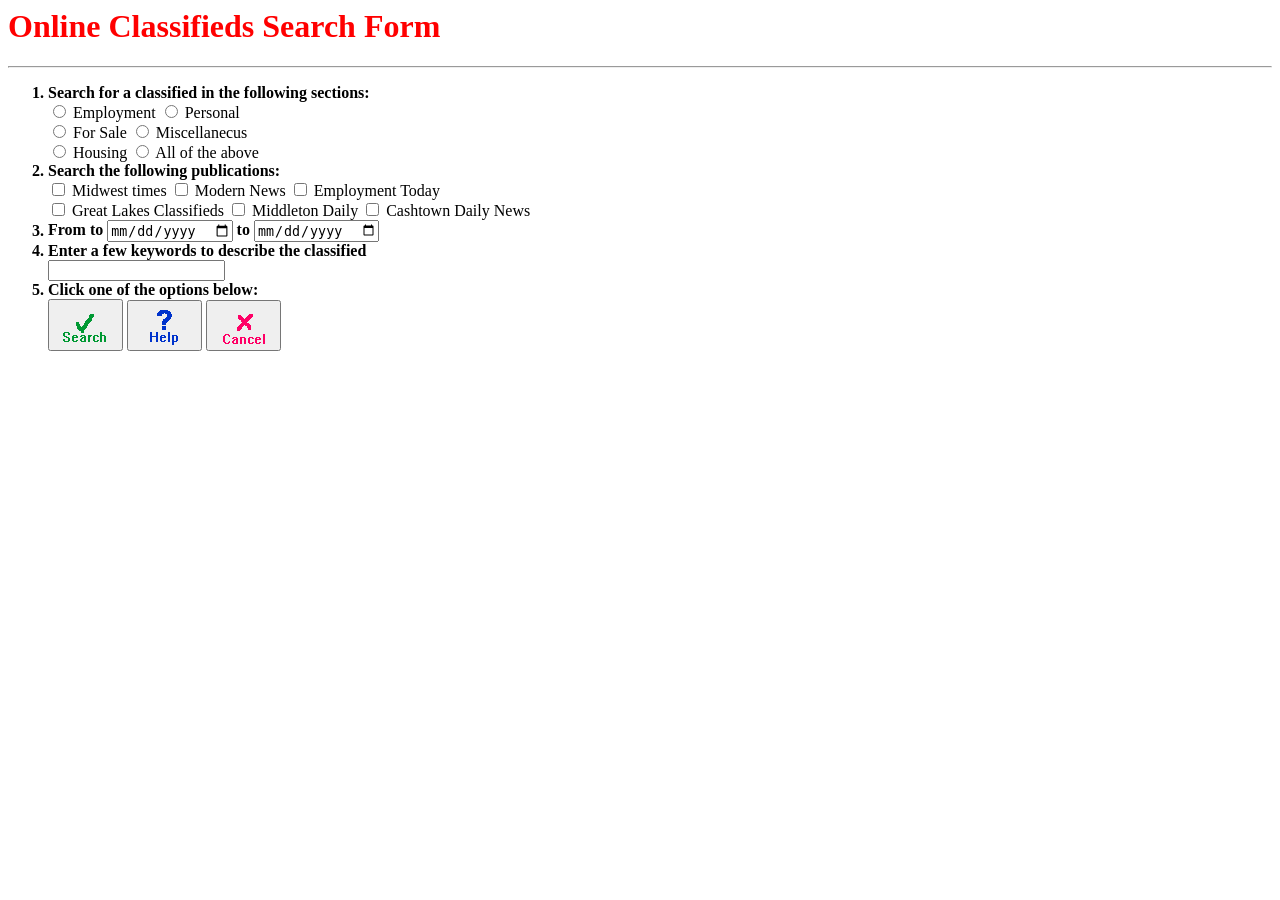
<file: learnform/Bài 49/OnlineClassifield.html>
<html>
    <head>
        <meta charset="utf-8">
        <title>Đinh Thế Nhơn</title>
    </head>
    <style>
        li{
            font-weight: bold;
        }
    </style>
    <script>
        function search()
        {
            const keyword = document.getElementById("keyword").value;
            if (keyword.trim() === "") {
                alert("Please enter a keyword to search.");
            } else {
                alert("Searching for: '" + keyword + "'... \n");
            }

        }
        function help()
        {
            window.open("https:/uel.edu.vn", "_blank")
        }
    </script>
    <body>
        <h1 style="color: red;">Online Classifieds Search Form</h1>
        <hr/>
        <form name="classification">
            <ol type="1">
                <li>Search for a classified in the following sections:</li>
                <input type="radio" name="classify" id="classify1"/>
                <label for="classify1">
                    Employment
                </label>
                <input type="radio" name="classify" id="classify2"/>
                <label for="classify2">
                    Personal
                </label>
                <br/>
                <input type="radio" name="classify" id="classify3"/>
                <label for="classify3">
                    For Sale
                </label>
                <input type="radio" name="classify" id="classify4"/>
                <label for="classify4">
                    Miscellanecus
                </label>
                <br/>
                <input type="radio" name="classify" id="classify5"/>
                <label for="classify5">
                    Housing
                </label>
                <input type="radio" name="classify" id="classify6"/>
                <label for="classify6">
                    All of the above
                </label>
                <li>Search the following publications:</li>
                <input type="checkbox" name="publication" id="publication1"/>
                <label for="publication1">
                    Midwest times
                </label>
                <input type="checkbox" name="publication" id="publication2"/>
                <label for="publication2">
                    Modern News
                </label>
                <input type="checkbox" name="publication" id="publication3"/>
                <label for="publication3">
                    Employment Today
                </label>
                <br/>
                <input type="checkbox" name="publication" id="publication4"/>
                <label for="publication4">
                    Great Lakes Classifieds
                </label>
                <input type="checkbox" name="publication" id="publication5"/>
                <label for="publication5">
                    Middleton Daily
                </label>
                <input type="checkbox" name="publication" id="publication6"/>
                <label for="publication6">
                    Cashtown Daily News
                </label>
                <li>From to
                    <input type="date" name="date" id="date1"/>
                    to
                    <input type="date" name="date" id="date2"/>
                </li>
                <li>Enter a few keywords to describe the classified</li>
                <input type="text" name="keyword" id="keyword"/>
                <li>Click one of the options below:</li>
                <button type="button" onclick="search()">
                    <img src="iamges/Search.gif">
                </button>
                <button type="button" onclick="help()">
                    <img src="iamges/Help.gif">
                </button>
                <button type="reset">
                    <img src="iamges/Cancel.gif">
                </button>
            </ol>
        </form>
    </body>
</html>
</file>
<file: css/mainstyle.css>
body{
    color:green;
    background:white;
}
h1, h2, h3, h4, h5, h6 {
    font-family: Arial, Helvetica, sans-serif;
}
address{
    font-size: 0.9em;
    font-style: normal;
    text-align: center;
    text-transform: uppercase;
}
blockquote{
    background-color: silver;
}
ul {
    list-style: circle url("../images/Apple.jpg") outside;
}
ul b {
    color:rgb(155,0,0)
}
a{
    font-size: 0.9em;
    color:green
}
a:hover {
    color: red;
    text-transform: uppercase;
    font-weight:bold;
}
special{
    color:rgb(153,102,6);
    font-weight:bold;
}
div.Article{
    padding:0.5em;
    border-style:solid;
    border-width: 2px;
    background-color: rbg(252,221,163);
    width:250px;
    float:right;
}
</file>
